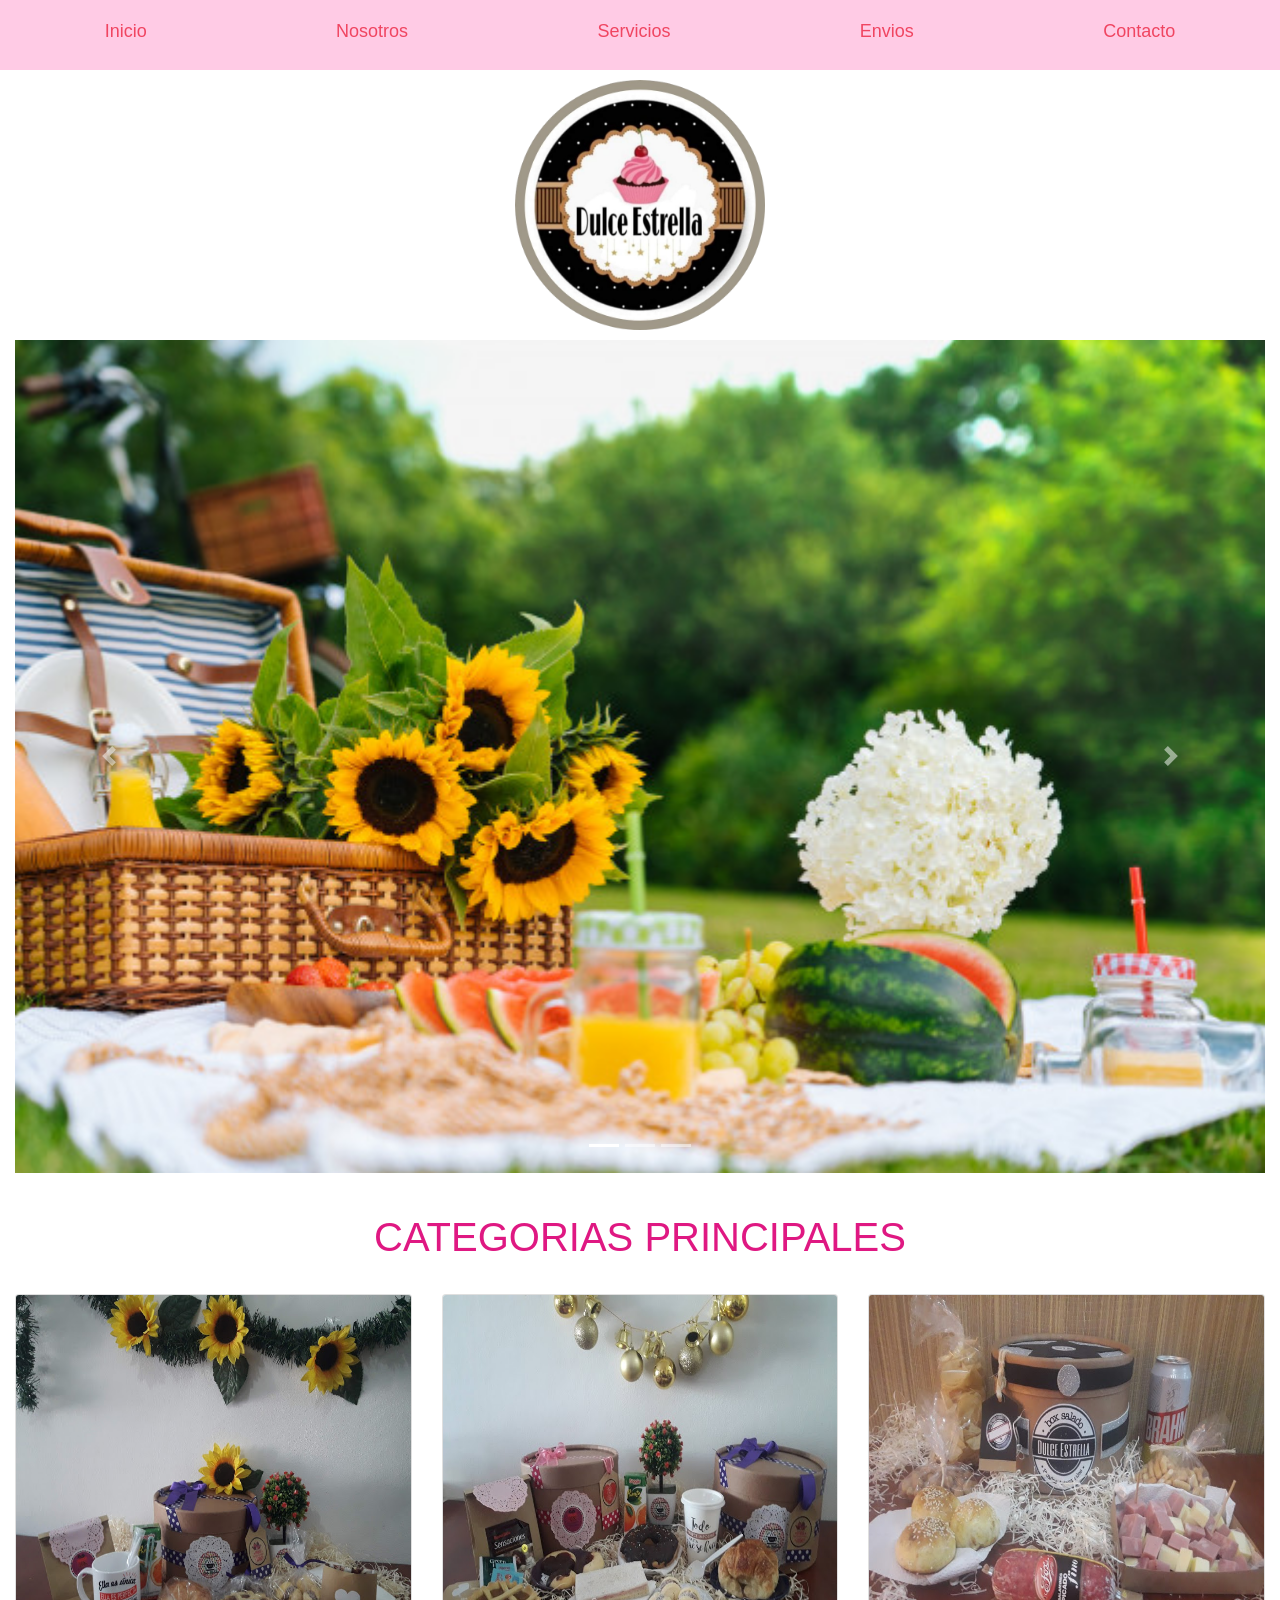
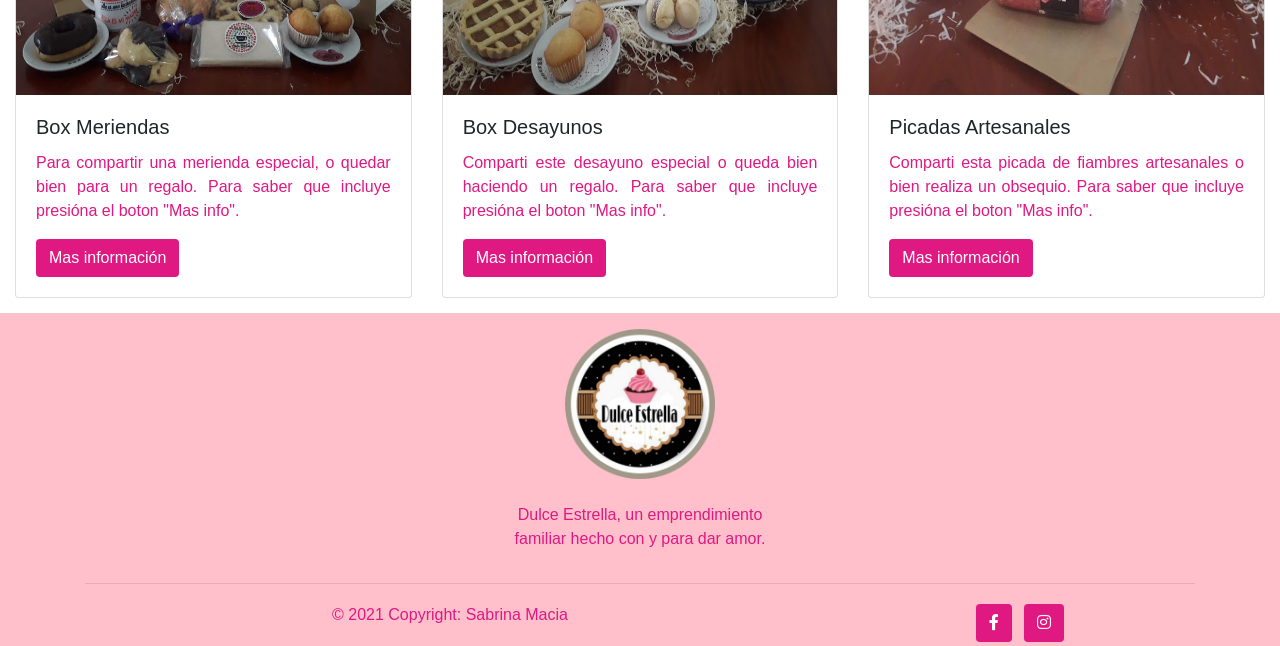
<file: index.html>
<!doctype html>
<html lang="es">

<head>
  <meta charset="utf-8">
  <meta name="viewport" content="width=device-width, initial-scale=1, shrink-to-fit=no">

  <link rel="stylesheet" href="assets/css/bootstrap.min.css">

  <link rel="stylesheet" href="assets/css/estilo.css">

  <!-- Iconos -->
  <link href="https://cdnjs.cloudflare.com/ajax/libs/font-awesome/5.13.0/css/all.min.css" rel="stylesheet">

  <title>Dulce Estrella</title>
</head>

<body>
  <!-- nav  -->
  <div class="col-lg-12 col-xs-12">
    <div class="row">
      <ul class="nav nav-pills nav-fill">
        <li class="nav-item">
          <a class="nav-link" href="index.html">Inicio</a>
        </li>
        <li class="nav-item">
          <a class="nav-link" href="views/nosotros.html">Nosotros</a>
        </li>
        <li class="nav-item">
          <a class="nav-link" href="views/servicios.html">Servicios</a>
        </li>
        <li class="nav-item">
          <a class="nav-link" href="views/envios.html">Envios</a>
        </li>
        <li class="nav-item">
          <a class="nav-link" href="views/contacto.html">Contacto</a>
        </li>
      </ul>
    </div>
  </div>
  <div class="container-fluid">
    <!-- logo -->
    <div class="text-center container-img">
      <img src="assets/img/logo2.png.png" alt="logo" width="250" height="250" class="img-fluid">
    </div>
    <!-- slider -->
    <div class="row">
      <div class="col-lg-12">
        <div id="carouselExampleIndicators" class="carousel slide" data-ride="carousel">
          <ol class="carousel-indicators">
            <li data-target="#carouselExampleIndicators" data-slide-to="0" class="active"></li>
            <li data-target="#carouselExampleIndicators" data-slide-to="1"></li>
            <li data-target="#carouselExampleIndicators" data-slide-to="2"></li>
          </ol>
          <div class="carousel-inner">
            <div class="carousel-item active">
              <img src="assets/img/concepto-picnic.jpg" class="d-block w-100" alt="...">
            </div>
            <div class="carousel-item">
              <img src="assets/img/desayuno.jpg.jpg" class="d-block w-100" alt="...">
            </div>
            <div class="carousel-item">
              <img src="assets/img/picnicfrutas.jpg.jpg" class="d-block w-100" alt="...">
            </div>
          </div>
          <a class="carousel-control-prev" href="#carouselExampleIndicators" role="button" data-slide="prev">
            <span class="carousel-control-prev-icon" aria-hidden="true"></span>
            <span class="sr-only">Previous</span>
          </a>
          <a class="carousel-control-next" href="#carouselExampleIndicators" role="button" data-slide="next">
            <span class="carousel-control-next-icon" aria-hidden="true"></span>
            <span class="sr-only">Next</span>
          </a>
        </div>
      </div>
    </div>
  </div>
  <!-- section contenido -->
  <div class="container-fluid paddingTB">
    <div class="container-title">
      <h1 class="text-center">Categorias principales</h1>
    </div>
    <div class="row">
      <div class="col-sm-4">
        <div class="card">
          <img src="assets/img/img003.jpg" width="400" height="400" class="card-img-top" alt="Box Meriendas">
          <div class="card-body">
            <h5 class="card-title">Box Meriendas</h5>
            <p class="card-text text-justify">Para compartir una merienda especial, o quedar bien para un regalo. Para
              saber que
              incluye presióna el boton "Mas info".</p>
            <a href="views/servicios.html" class="btn btn-informacion">Mas información</a>
          </div>
        </div>
      </div>
      <div class="col-sm-4">
        <div class="card">
          <img src="assets/img/img002.jpg" width="400" height="400" class="card-img-top" alt="Picadas Artesanales">
          <div class="card-body">
            <h5 class="card-title">Box Desayunos</h5>
            <p class="card-text text-justify">Comparti este desayuno especial o queda bien haciendo un regalo. Para
              saber que incluye
              presióna el boton "Mas info".</p>
            <a href="views/servicios.html" class="btn btn-informacion">Mas información</a>
          </div>
        </div>
      </div>
      <div class="col-sm-4">
        <div class="card">
          <img src="assets/img/img004.jpg" width="400" height="400" class="card-img-top" alt="Picadas Artesanales">
          <div class="card-body">
            <h5 class="card-title">Picadas Artesanales</h5>
            <p class="card-text text-justify">Comparti esta picada de fiambres artesanales o bien realiza un obsequio.
              Para saber que
              incluye presióna el boton "Mas info".</p>
            <a href="views/servicios.html" class="btn btn-informacion">Mas información</a>
          </div>
        </div>
      </div>
    </div>
  </div>
  <!-- Footer -->
  <footer class="text-center text-lg-start footer">
    <div class="container">
      <section class="">
        <div class="row">
          <div class="col-md-3 col-lg-3 col-xl-3 mx-auto mt-3">
            <h6 class="text-uppercase mb-4 font-weight-bold">
              <img class="img-mobile" src="./assets/img/logo2.png.png" alt="logo" width="150px">
            </h6>
            <p>
              Dulce Estrella, un emprendimiento familiar hecho con y para dar amor.
            </p>
          </div>
      </section>
      <hr class="my-3">
      <section>
        <div class="row d-flex align-items-center">
          <div class="col-md-7 col-lg-8 text-center text-md-start">
            <div class="">
              <p>© 2021 Copyright: Sabrina Macia</p>
            </div>
          </div>
          <div class="col-md-5 col-lg-4 ml-lg-0 text-center text-md-end">
            <a href="https://www.facebook.com/profile.php?id=100054648227721"
              class="btn btn-informacion btn-floating m-1" role="button"><i class="fab fa-facebook-f "></i></a>
            <a href="https://www.instagram.com/dulce_estrellla/?hl=es-la"
              class="btn btn btn-informacion btn-floating m-1" role="button"><i class="fab fa-instagram"></i></a>
          </div>
        </div>
      </section>
    </div>
  </footer>
  </div>

  <script src="https://code.jquery.com/jquery-3.5.1.slim.min.js"
    integrity="sha384-DfXdz2htPH0lsSSs5nCTpuj/zy4C+OGpamoFVy38MVBnE+IbbVYUew+OrCXaRkfj"
    crossorigin="anonymous"></script>
  <script src="assets/js/bootstrap.bundle.min.js"></script>
</body>

</html>
</file>
<file: assets/css/estilo.css>
.nav{
    height: 70px;
    padding: 10px;
    background-color: rgb(255, 203, 229);
    width: 100%;
}

.nav-pills .nav-link{
    border-radius: 0;
}

.nav > li > a {
    color:#f04561;
    font-family: Verdana, Geneva, Tahoma, sans-serif;
    font-size: 18px;
}

.paddingTB{
    padding: 15px;
}

.container-img {
    padding: 10px;
}

.container-title > h1{
    padding: 25px;
    color: rgb(223 24 130);
    text-transform: uppercase;
    font-family: Verdana, Geneva, Tahoma, sans-serif;
}

.btn-informacion{
    background-color: rgb(223 24 130);
    color: white;
}

/* vista desktop */
@media only screen and (min-width: 1024px){
    .navbar-expand-lg .navbar-collapse{
        justify-content: flex-end;
    }
}

/* vista mobile */
@media only screen and (max-width: 742px){
    .nav{
        height: 100px;
        padding: 10px;
        background-color: rgb(255, 203, 229);
        width: 100%;
    }
    .container-img {
        padding: 20px;
    }
    .container-img > .img-fluid{
        height: 100px;
        width: 100px;
    }
    .container-map{
        width: 100%;
        height: 50%;
    }
    .container-contact-mobile{
        padding: auto;
        
    }
    .footerOtherPages {
        color:rgb(223 24 130);
        background-color: #ffc0cb;
        width: 100%;
        height: 100px;
        position: fixed;
        bottom: 0;
    }
    .container-services{
        margin-left: 50px;
        margin-right: 50px;
    }
    .img-mobile{
        width: 50px;
        height: 50px;
    }
  
}

/*Nosotros*/
.container-nosotros{
    padding: 50px;
}

#body-image{
    background-image: url("../img/nosotros.jpg");
    background-repeat: no-repeat;
    background-size: 1500px 900px;
}

h3.titulo-nosotros {
    text-transform: uppercase;
    font-family: Verdana, Geneva, Tahoma, sans-serif;
}

.container{
    text-align: center;
}

.footerOtherPages {
    color:rgb(223 24 130);
    background-color: #ffc0cb;
    width: 100%;
    position: fixed;
    bottom: 0;
}

.footer {
    color: rgb(223 24 130);
    background-color: #ffc0cb;
}

.footer h6, p, a {
    color:rgb(223 24 130);
    text-align: center;
}

/*Servicios*/
.card-header {
    background-color:#f04561;
    color: white;
}

.container-services{
    padding: 25px;
}

.container-map{
    padding: 25px;
}

.title-envios{
    font-family: Verdana, Geneva, Tahoma, sans-serif;
    color:rgb(223 24 130);
}

.container-contact{
    padding-left: 5%;
    padding-right: 5%;
    padding-bottom: 10%;
}

.contactanos-contacto{
    color:rgb(223 24 130);
    padding: 20px;
}

form > .card{
    padding:50px;
}
</file>
